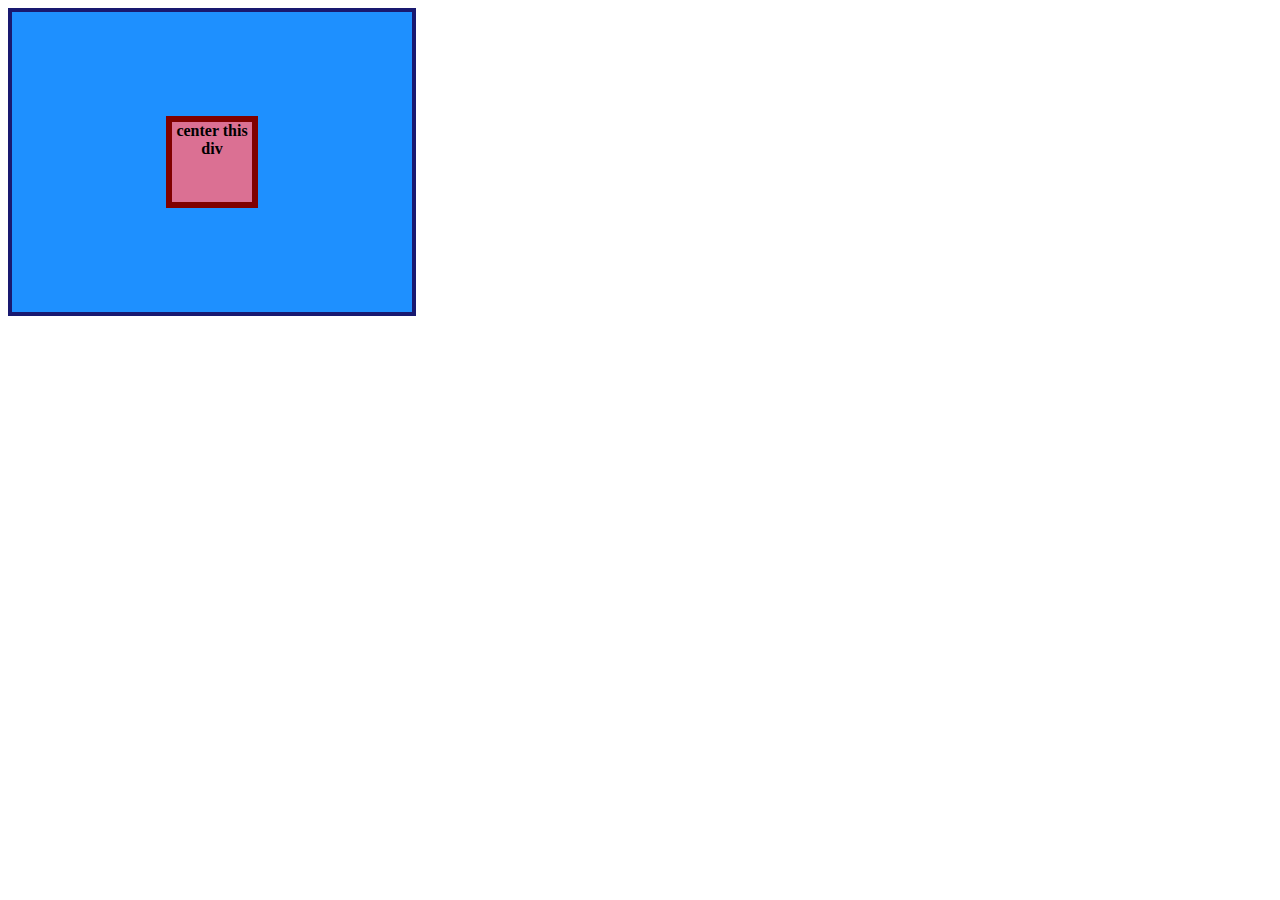
<file: flex/01-flex-center/index.html>
<!DOCTYPE html>
<html lang="en">
  <head>
    <meta charset="UTF-8">
    <meta http-equiv="X-UA-Compatible" content="IE=edge">
    <meta name="viewport" content="width=device-width, initial-scale=1.0">
    <title>CENTER THIS DIV</title>
    <link rel="stylesheet" href="style.css">
  </head>
  <body>
    <div class="container">
      <div class="box">center this div</div>
    </div>
  </body>
</html>
</file>
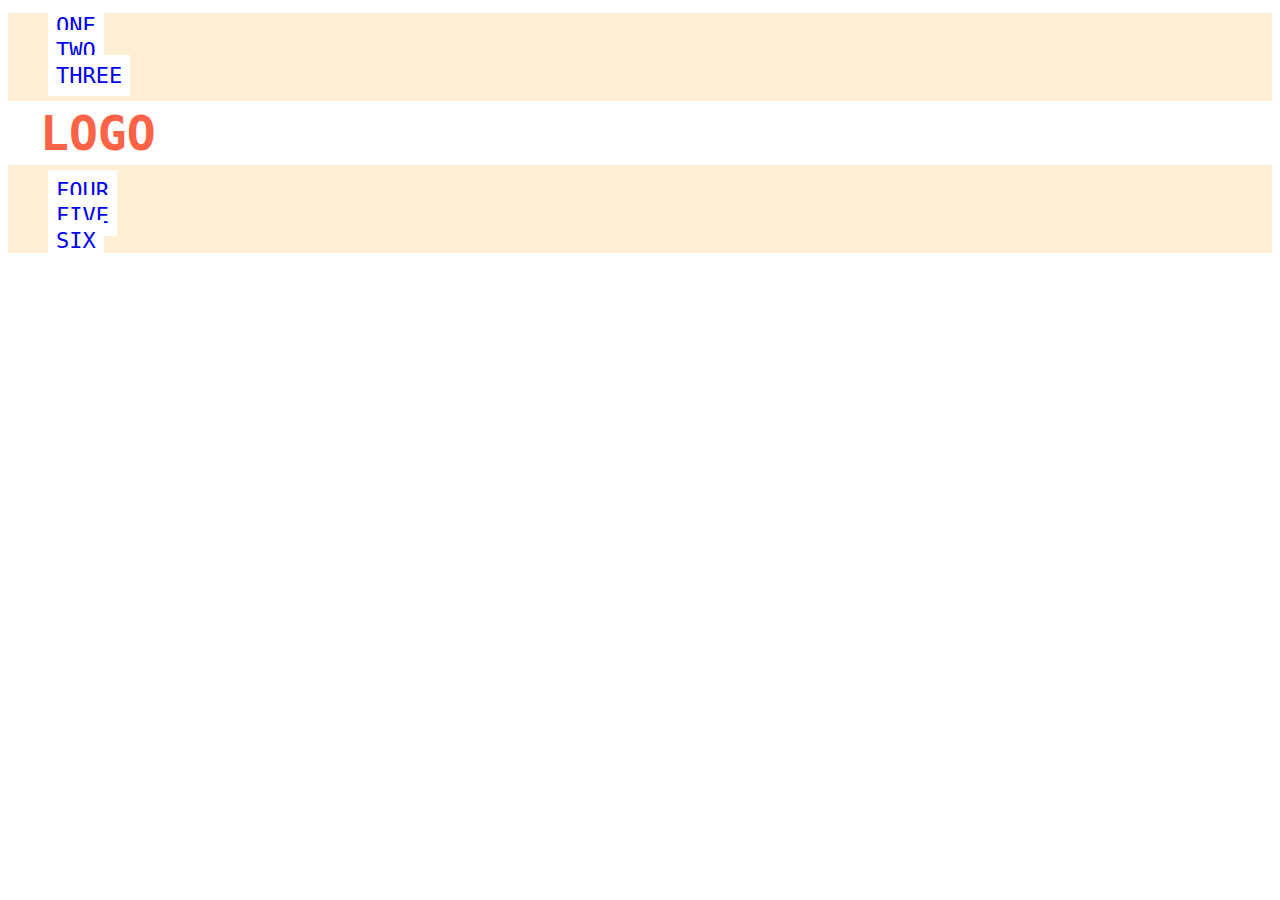
<file: flex/02-flex-header/index.html>
<!DOCTYPE html>
<html lang="en">
  <head>
    <meta charset="UTF-8">
    <meta http-equiv="X-UA-Compatible" content="IE=edge">
    <meta name="viewport" content="width=device-width, initial-scale=1.0">
    <title>Flex Header</title>
    <link rel="stylesheet" href="style.css">
  </head>
  <body>
    <div class="header">
      <div class="left-links">
        <ul>
          <li><a href="#">ONE</a></li>
          <li><a href="#">TWO</a></li>
          <li><a href="#">THREE</a></li>
        </ul>
      </div>
      <div class="logo">LOGO</div>
      <div class="right-links">
        <ul>
          <li><a href="#">FOUR</a></li>
          <li><a href="#">FIVE</a></li>
          <li><a href="#">SIX</a></li>
        </ul>
      </div>
    </div>
  </body>
</html>
</file>
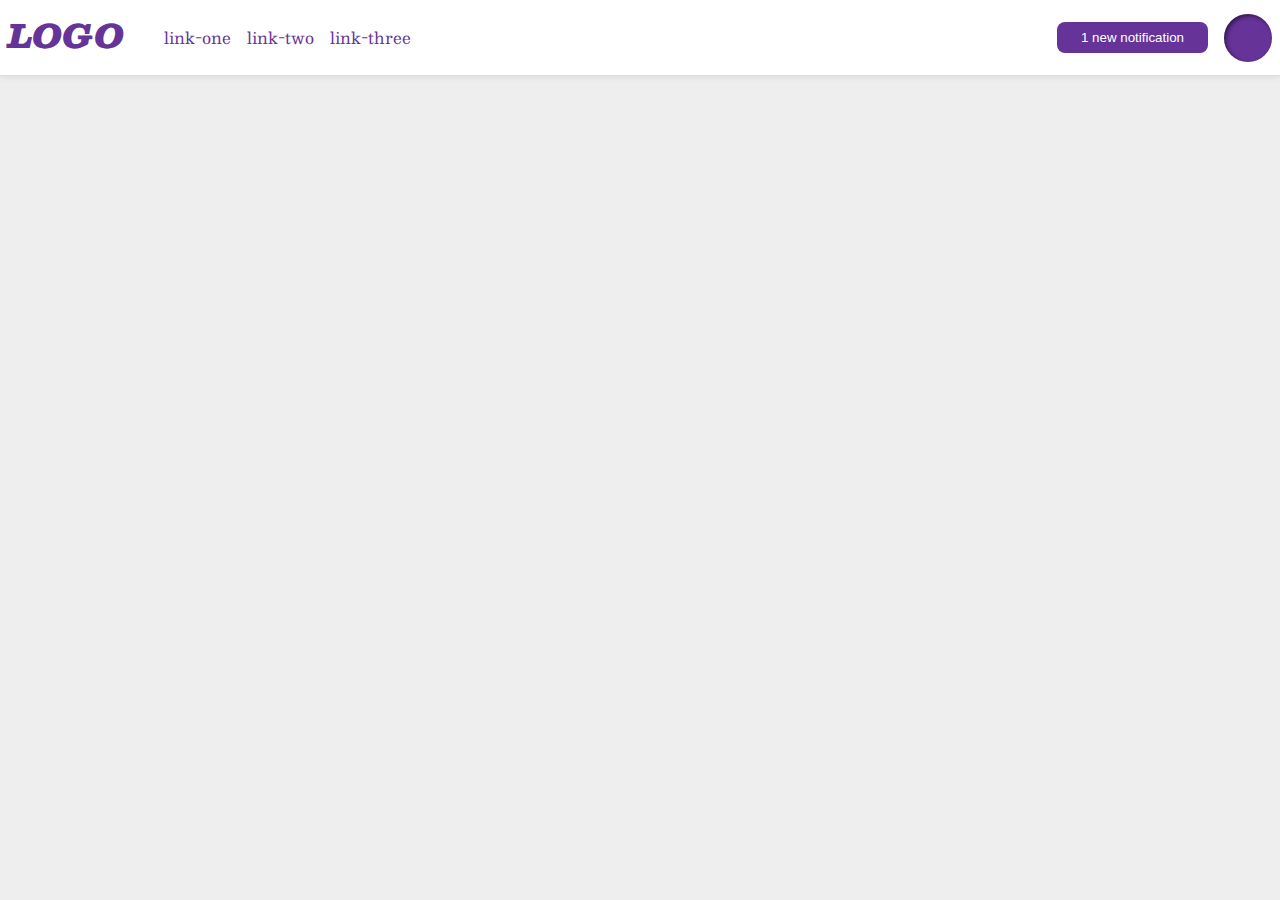
<file: flex/03-flex-header-2/index.html>
<!DOCTYPE html>
<html lang="en">
  <head>
    <meta charset="UTF-8">
    <meta http-equiv="X-UA-Compatible" content="IE=edge">
    <meta name="viewport" content="width=device-width, initial-scale=1.0">
    <title>Flex Header 2</title>
    <link rel="stylesheet" href="style.css">
  </head>
  <body>
    <div class="header">
      <div class="left-items">
        <div class="logo">
        LOGO
        </div>
        <ul class="links">
          <li><a href="google.com">link-one</a></li>
          <li><a href="google.com">link-two</a></li>
          <li><a href="google.com">link-three</a></li>
        </ul>
      </div>
      <div class="right-items">
        <button class="notifications">
          1 new notification
        </button>
        <div class="profile-image"></div>
      </div>
    </div>
  </body>
</html>
</file>
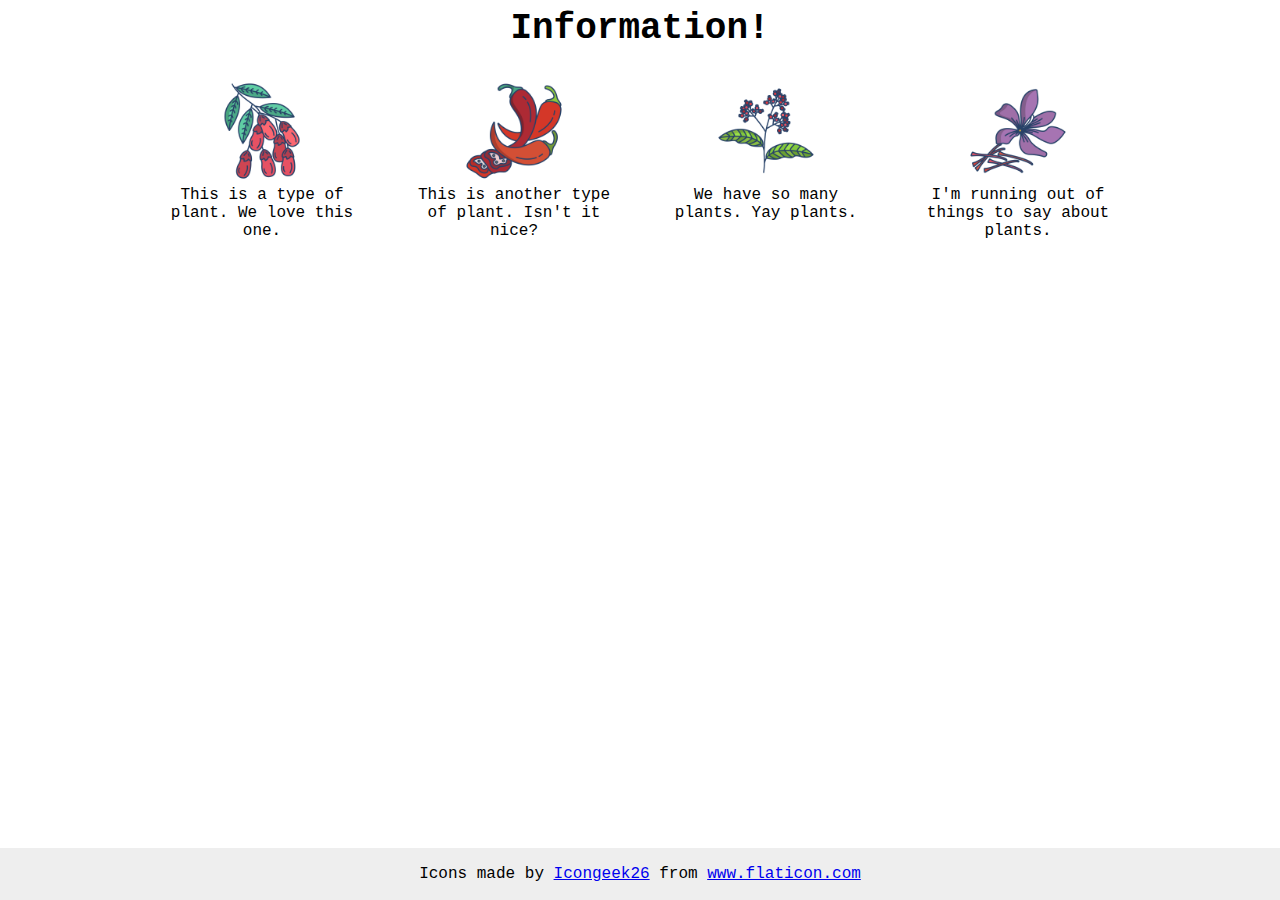
<file: flex/04-flex-information/index.html>
<!DOCTYPE html>
<html lang="en">
  <head>
    <meta charset="UTF-8">
    <meta http-equiv="X-UA-Compatible" content="IE=edge">
    <meta name="viewport" content="width=device-width, initial-scale=1.0">
    <title>Information</title>
    <link rel="stylesheet" href="style.css">
  </head>
  <body>
    <div class="title">Information!</div>
    <div class="plants">
      
      <div class="info">
        <img src="./images/barberry.png" alt="barberry">
        <div class="text">This is a type of plant. We love this one.</div>
      </div>
        
      <div class="info">
        <img src="./images/chilli.png" alt="chili">
        <div class="text">This is another type of plant. Isn't it nice?</div>
      </div>
        
      <div class="info">
        <img src="./images/pepper.png" alt="pepper">
        <div class="text">We have so many plants. Yay plants.</div>
      </div>
        
      <div class="info">
        <img src="./images/saffron.png" alt="saffron">
        <div class="text">I'm running out of things to say about plants.</div>
      </div>
        
    </div>
    <!-- disregard this section, it's here to give attribution to the creator of these icons -->
    <div class="footer">
      <div>Icons made by <a href="https://www.flaticon.com/authors/icongeek26" title="Icongeek26">Icongeek26</a> from <a href="https://www.flaticon.com/" title="Flaticon">www.flaticon.com</a></div>
    </div>
  </body>
</html>
</file>
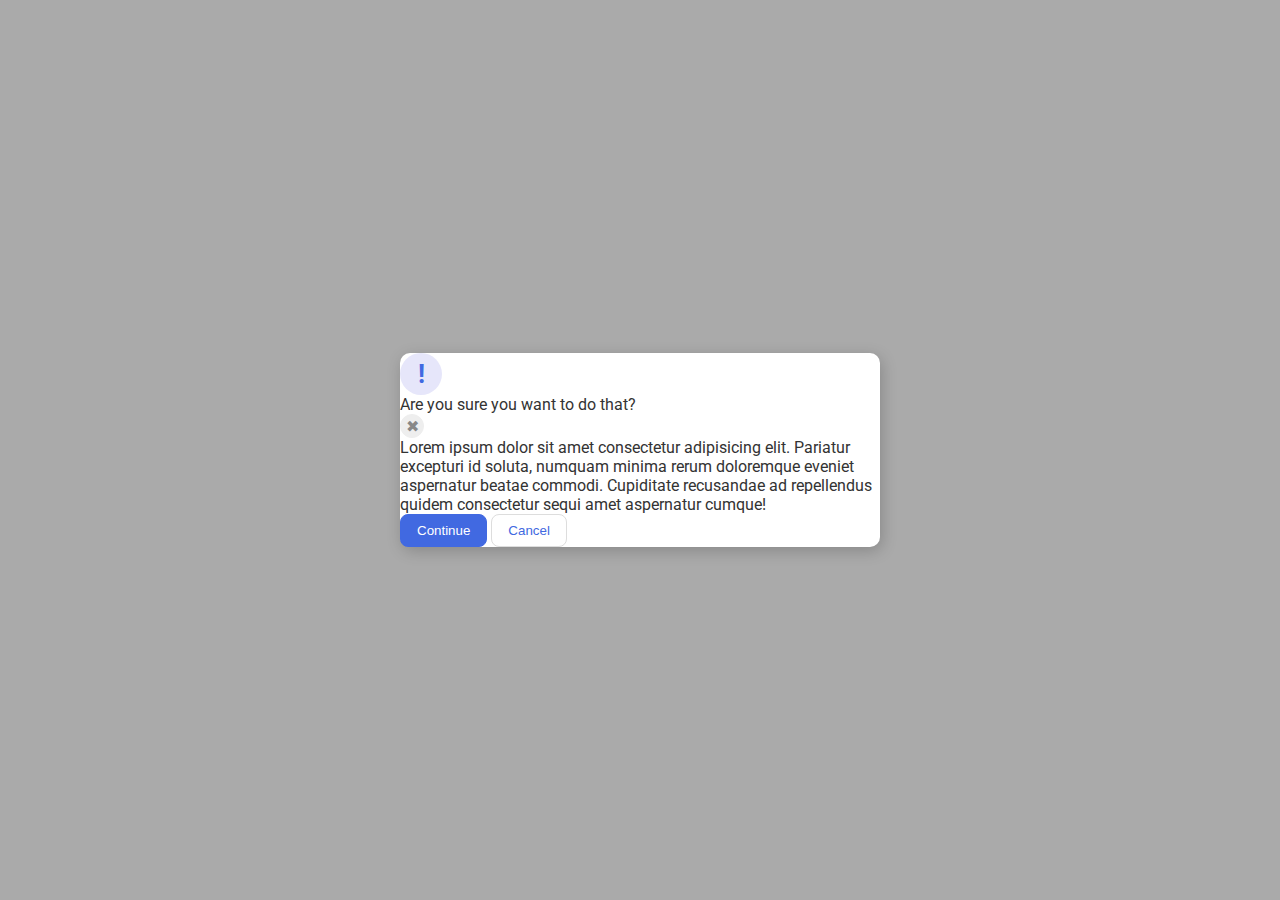
<file: flex/05-flex-modal/index.html>
<!DOCTYPE html>
<html lang="en">
  <head>
    <meta charset="UTF-8">
    <meta http-equiv="X-UA-Compatible" content="IE=edge">
    <meta name="viewport" content="width=device-width, initial-scale=1.0">
    <link rel="stylesheet" href="style.css">
    <title>Modal</title>
  </head>
  <body>
    <div class="modal">
      <div class="icon">!</div>
      <div class="header">Are you sure you want to do that?</div>
      <button class="close-button">✖</button>
      <div class="text">Lorem ipsum dolor sit amet consectetur adipisicing elit. Pariatur excepturi id soluta, numquam minima rerum doloremque eveniet aspernatur beatae commodi. Cupiditate recusandae ad repellendus quidem consectetur sequi amet aspernatur cumque!</div>
      <button class="continue">Continue</button>
      <button class="cancel">Cancel</button>
    </div>
  </body>
</html>
</file>
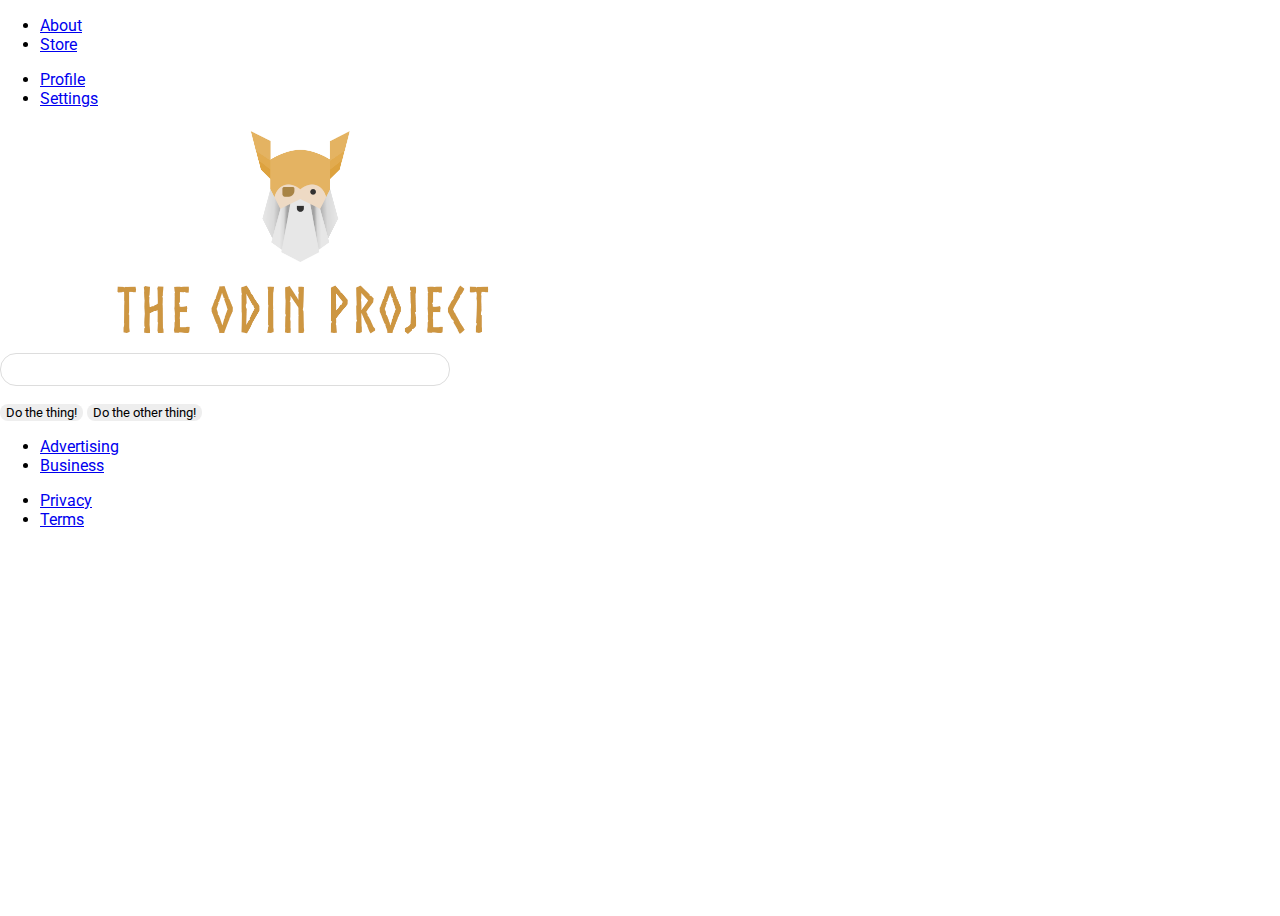
<file: flex/06-flex-layout/index.html>
<!DOCTYPE html>
<html lang="en">
  <head>
    <meta charset="UTF-8">
    <meta http-equiv="X-UA-Compatible" content="IE=edge">
    <meta name="viewport" content="width=device-width, initial-scale=1.0">
    <title>LAYOUT</title>
    <link rel="stylesheet" href="./style.css">
  </head>
  <body>
    <div class="header">
      <ul class="left-links">
        <li><a href="#">About</a></li>
        <li><a href="#">Store</a></li>
      </ul>
      <ul class="right-links">
        <li><a href="#">Profile</a></li>
        <li><a href="#">Settings</a></li>
      </ul>
    </div>
    <div class="content">
      <img src="./logo.png" alt="Project logo. Represents odin with the project name.">
      <div class="input">
        <input type="text">
      </div>
      <div class="buttons">
        <button>Do the thing!</button>
        <button>Do the other thing!</button>
      </div>
    </div>
    <div class="footer">
      <ul class="left-links">
        <li><a href="#">Advertising</a></li>
        <li><a href="#">Business</a></li>
      </ul>
      <ul class="right-links">
        <li><a href="#">Privacy</a></li>
        <li><a href="#">Terms</a></li>
      </ul>
    </div>
  </body>
</html>
</file>
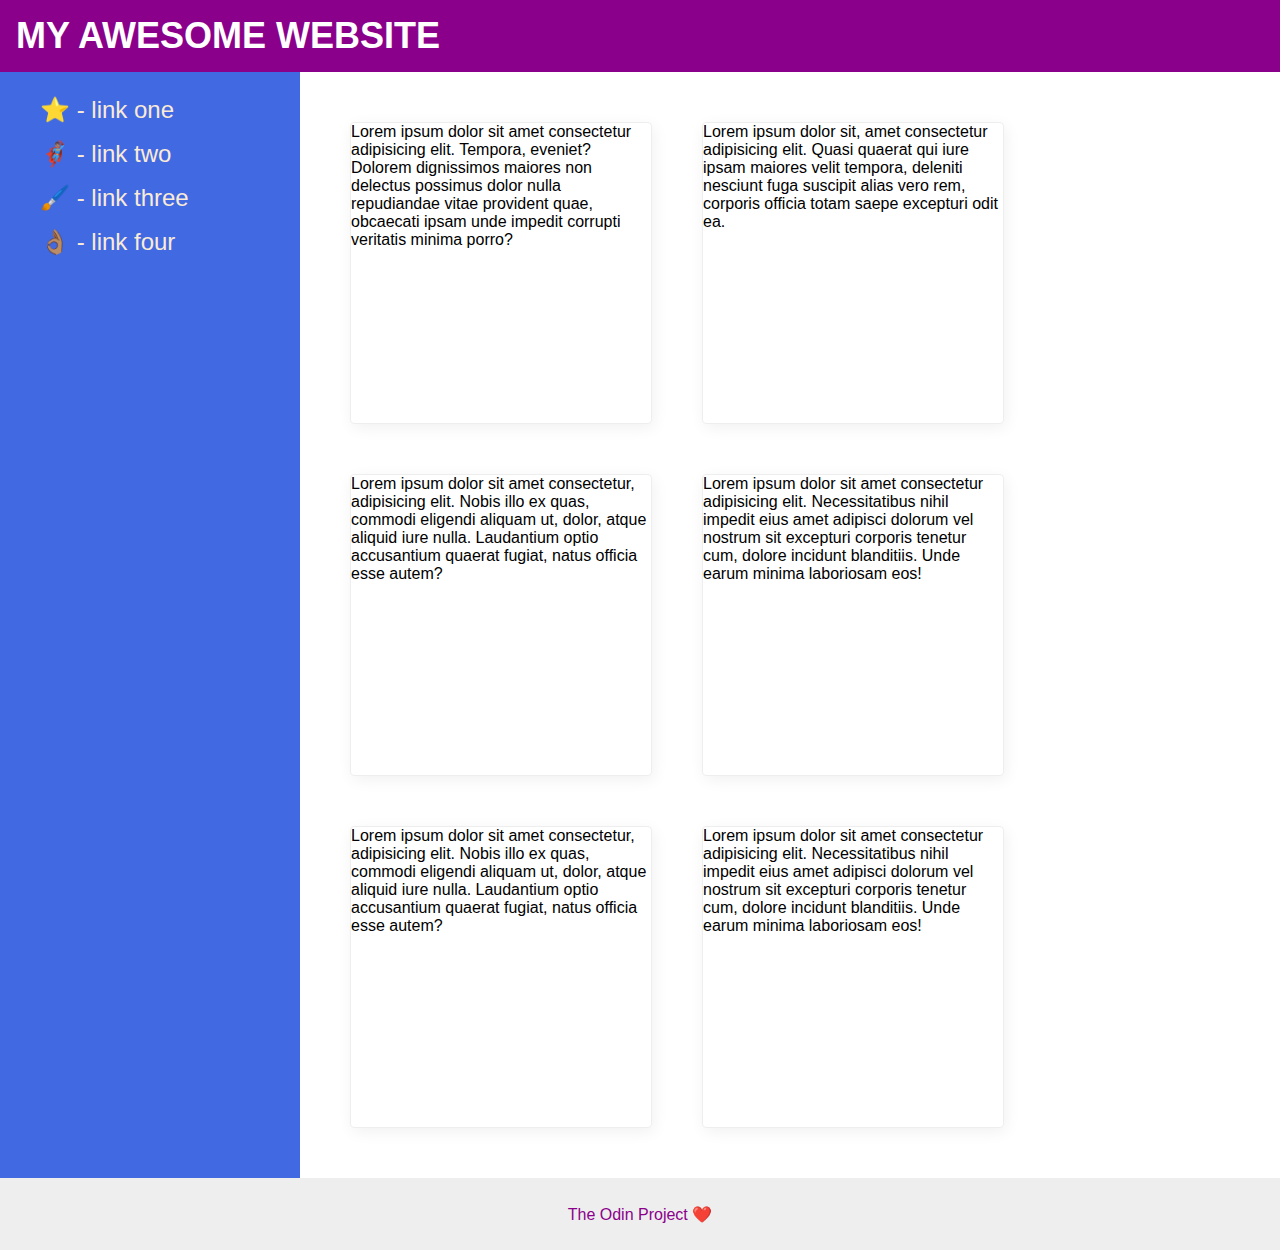
<file: flex/07-flex-layout-2/index.html>
<!DOCTYPE html>
<html lang="en">
  <head>
    <meta charset="UTF-8">
    <meta http-equiv="X-UA-Compatible" content="IE=edge">
    <meta name="viewport" content="width=device-width, initial-scale=1.0">
    <title>The Holy Grail</title>
    <link rel="stylesheet" href="style.css">
  </head>
  <body>
    <div class="header">
      MY AWESOME WEBSITE
    </div>
    
    <div class="main">
      <div class="sidebar">
        <ul>
          <li><a href="#">⭐ - link one</a></li>
          <li><a href="#">🦸🏽‍♂️ - link two</a></li>
          <li><a href="#">🖌️ - link three</a></li>
          <li><a href="#">👌🏽 - link four</a></li>
        </ul>
      </div>
      
      <div class="ipsums">
        <div class="card">Lorem ipsum dolor sit amet consectetur adipisicing elit. Tempora, eveniet? Dolorem dignissimos maiores non delectus possimus dolor nulla repudiandae vitae provident quae, obcaecati ipsam unde impedit corrupti veritatis minima porro?</div>
        <div class="card">Lorem ipsum dolor sit, amet consectetur adipisicing elit. Quasi quaerat qui iure ipsam maiores velit tempora, deleniti nesciunt fuga suscipit alias vero rem, corporis officia totam saepe excepturi odit ea.</div>
        <div class="card">Lorem ipsum dolor sit amet consectetur, adipisicing elit. Nobis illo ex quas, commodi eligendi aliquam ut, dolor, atque aliquid iure nulla. Laudantium optio accusantium quaerat fugiat, natus officia esse autem?</div>
        <div class="card">Lorem ipsum dolor sit amet consectetur adipisicing elit. Necessitatibus nihil impedit eius amet adipisci dolorum vel nostrum sit excepturi corporis tenetur cum, dolore incidunt blanditiis. Unde earum minima laboriosam eos!</div>
        <div class="card">Lorem ipsum dolor sit amet consectetur, adipisicing elit. Nobis illo ex quas, commodi eligendi aliquam ut, dolor, atque aliquid iure nulla. Laudantium optio accusantium quaerat fugiat, natus officia esse autem?</div>
        <div class="card">Lorem ipsum dolor sit amet consectetur adipisicing elit. Necessitatibus nihil impedit eius amet adipisci dolorum vel nostrum sit excepturi corporis tenetur cum, dolore incidunt blanditiis. Unde earum minima laboriosam eos!</div>
      </div>
    </div>

    
    
    <div class="footer">
      The Odin Project ❤️
    </div>
  </body>
</html>
</file>
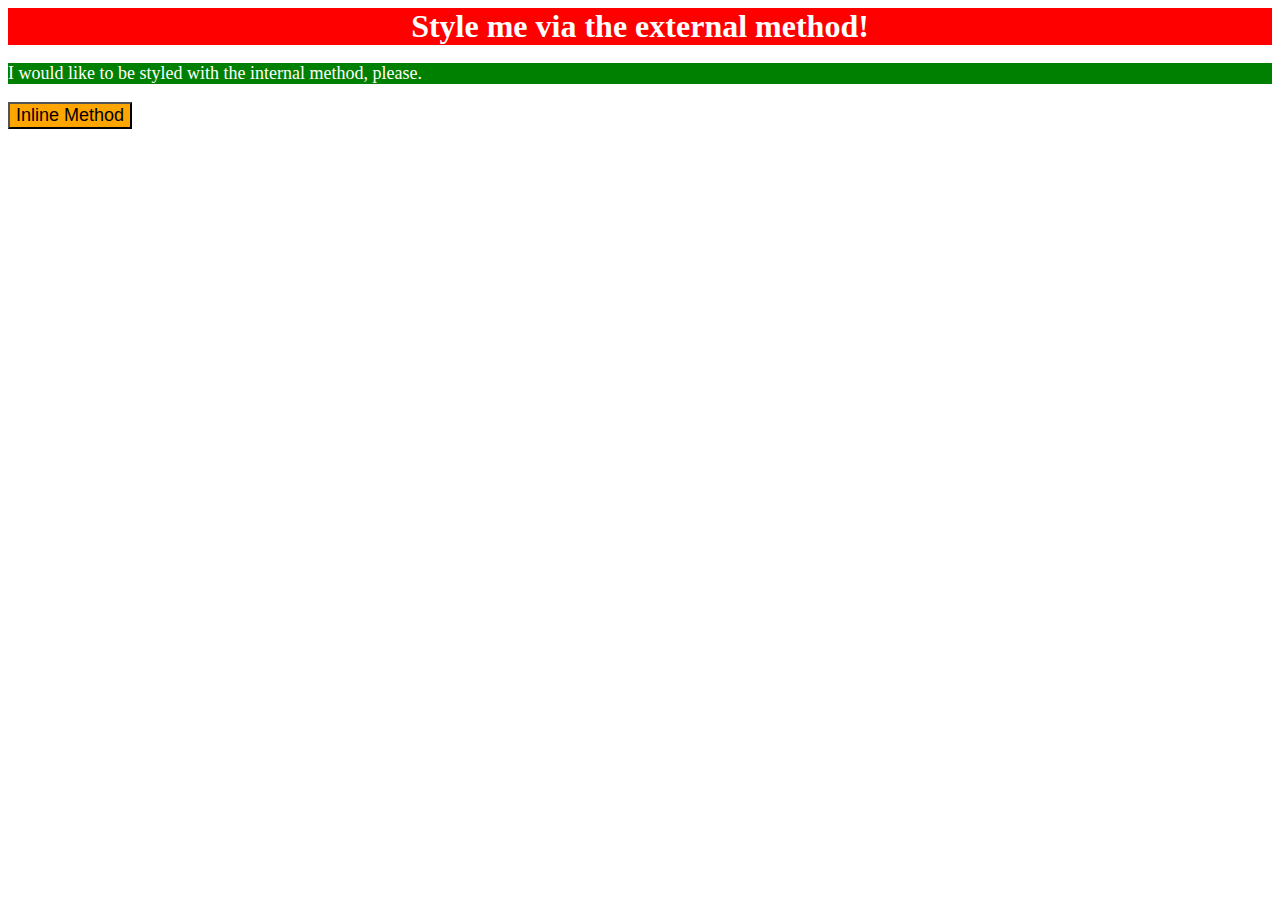
<file: foundations/1/index.html>
<!DOCTYPE html>
<html lang="en">
  <head>
    <style>
      p {
        background-color: green;
        color: white;
        font-size: 18px;
      }
    </style>
    <meta charset="UTF-8">
    <meta http-equiv="X-UA-Compatible" content="IE=edge">
    <meta name="viewport" content="width=device-width, initial-scale=1.0">
    <title>Methods for Adding CSS</title>
    <link rel="stylesheet" href="style.css">
  </head>
  <body>
    <div>Style me via the external method!</div>
    <p>I would like to be styled with the internal method, please.</p>
    <button style="background-color: orange; font-size: 18px;">Inline Method</button>
  </body>
</html>
</file>
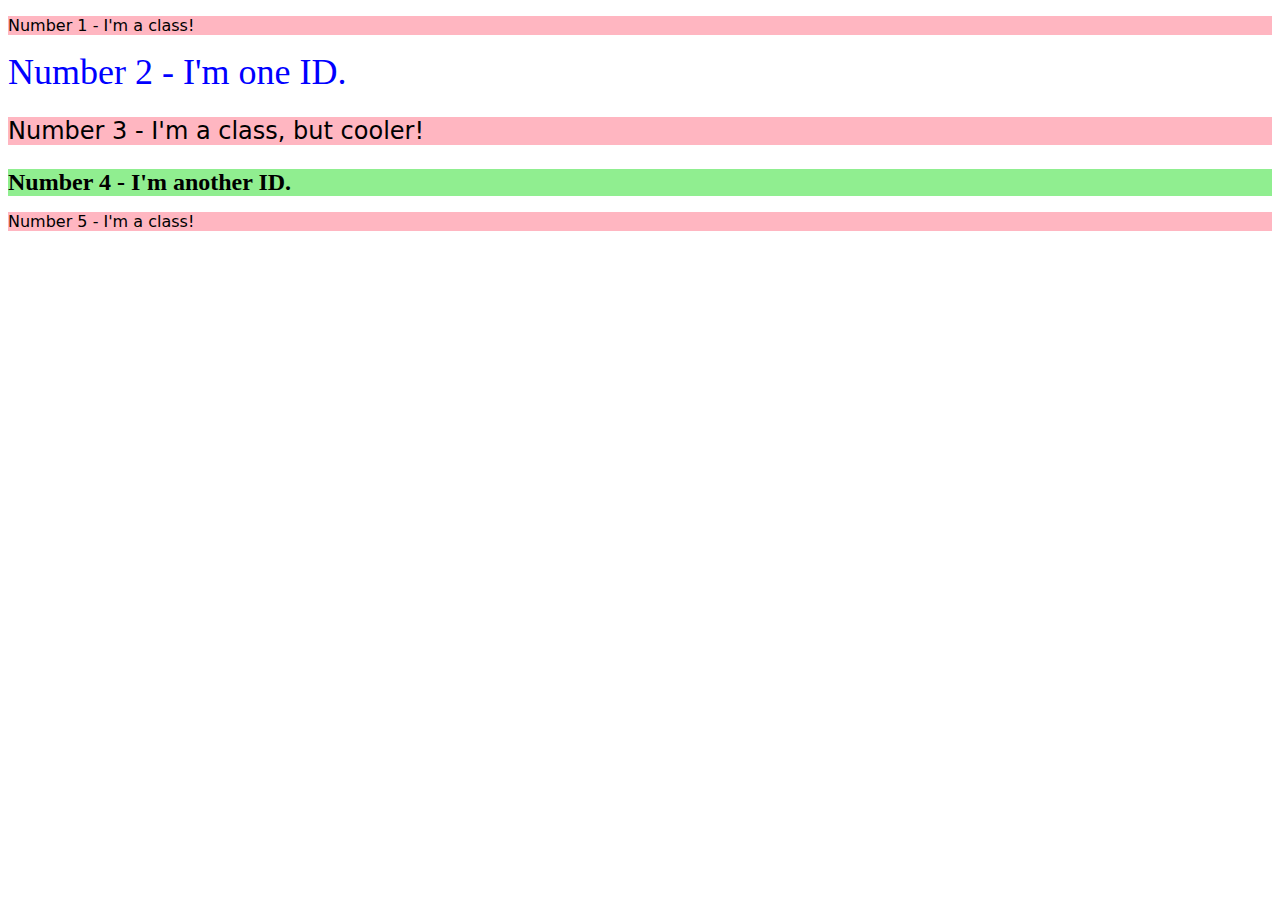
<file: foundations/2/index.html>
<!DOCTYPE html>
<html lang="en">
  <head>
    <meta charset="UTF-8">
    <meta http-equiv="X-UA-Compatible" content="IE=edge">
    <meta name="viewport" content="width=device-width, initial-scale=1.0">
    <title>Class and ID Selectors</title>
    <link rel="stylesheet" href="style.css">
  </head>
  <body>
    <p class="odd">Number 1 - I'm a class!</p>
    <div id="second">Number 2 - I'm one ID.</div>
    <p class="odd" id="third">Number 3 - I'm a class, but cooler!</p>
    <div id="fourth">Number 4 - I'm another ID.</div>
    <p class="odd">Number 5 - I'm a class!</p>
  </body>
</html>
</file>
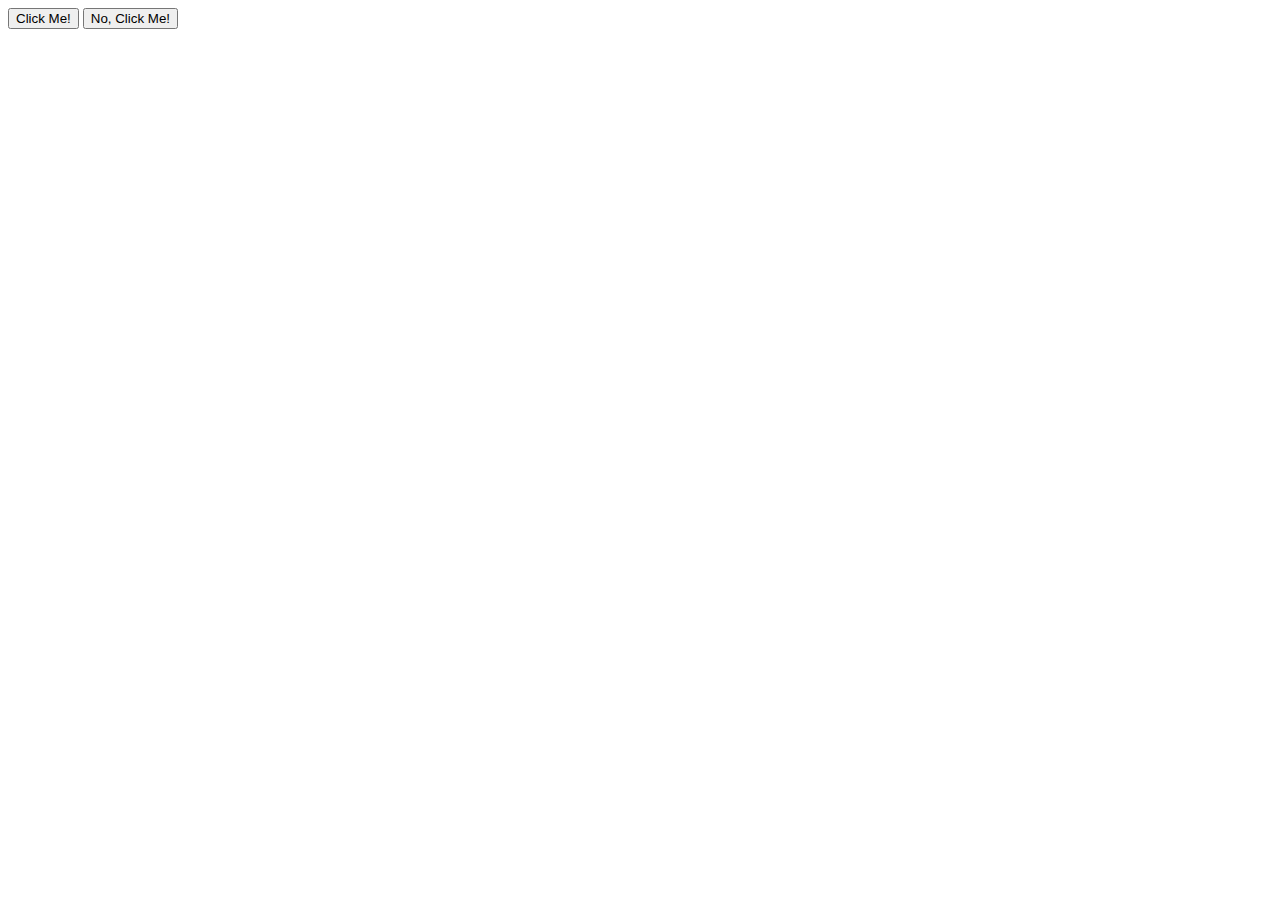
<file: foundations/3/index.html>
<!DOCTYPE html>
<html lang="en">
  <head>
    <meta charset="UTF-8">
    <meta http-equiv="X-UA-Compatible" content="IE=edge">
    <meta name="viewport" content="width=device-width, initial-scale=1.0">
    <title>Grouping Selectors</title>
    <link rel="stylesheet" href="style.css">
  </head>
  <body>
    <button>Click Me!</button>
    <button>No, Click Me!</button>
  </body>
</html>
</file>
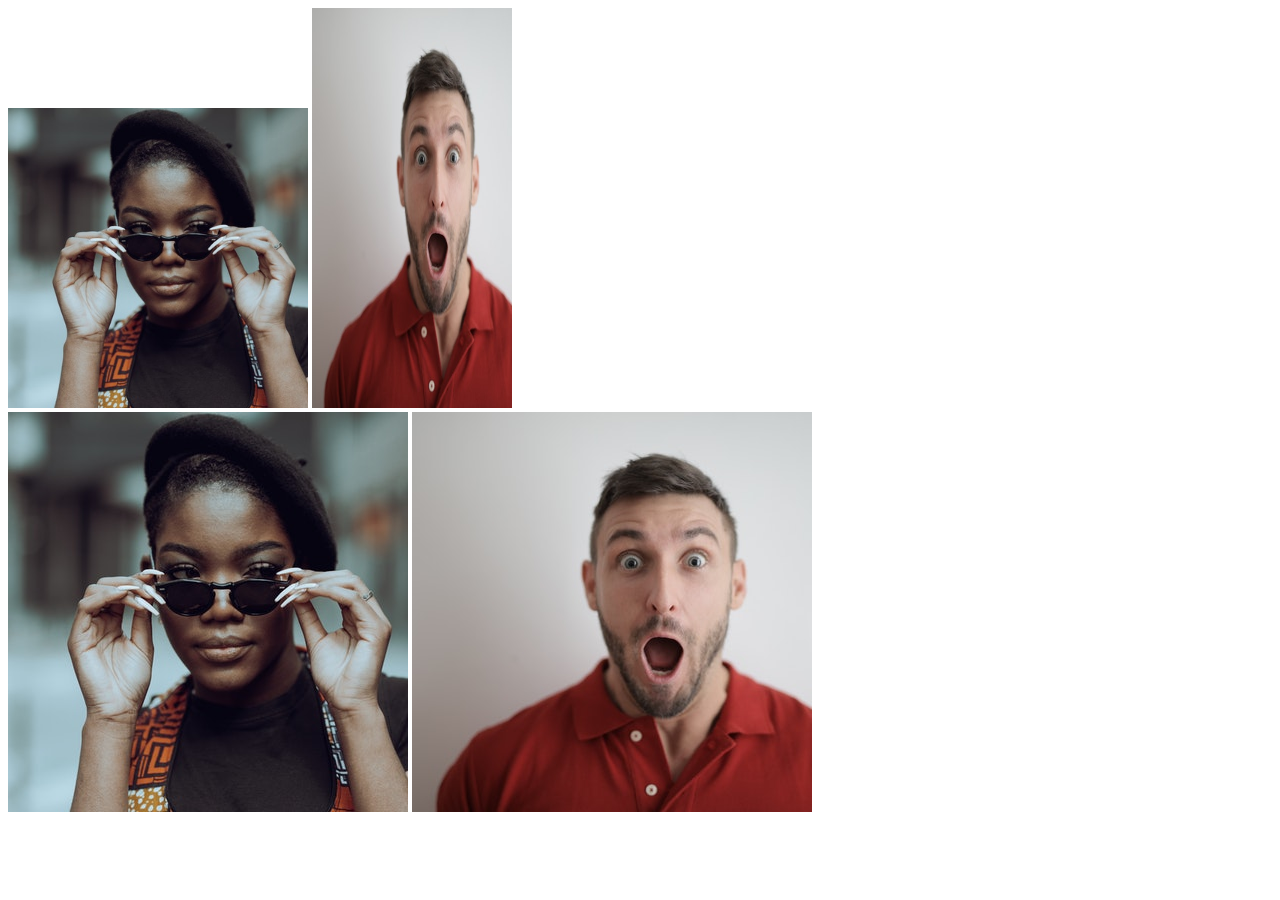
<file: foundations/4/index.html>
<!DOCTYPE html>
<html lang="en">
  <head>
    <meta charset="UTF-8">
    <meta http-equiv="X-UA-Compatible" content="IE=edge">
    <meta name="viewport" content="width=device-width, initial-scale=1.0">
    <title>Chaining Selectors</title>
    <link rel="stylesheet" href="style.css">
  </head>
  <body>
    <!-- Check image source path. Review Foundations lesson - Links and Images -->
    <!-- Use the classes BELOW this line -->
    <div>
      <img class="avatar proportioned" src="images/pexels-katho-mutodo-8434791.jpg" alt="Woman with glasses">
      <img class="avatar distorted" src="images/pexels-andrea-piacquadio-3777931.jpg" alt="Man with surprised expression">
    </div>
    <!-- Use the classes ABOVE this line -->
    <div>
      <img class="original proportioned" src="images/pexels-katho-mutodo-8434791.jpg" alt="Woman with glasses">
      <img class="original distorted" src="images/pexels-andrea-piacquadio-3777931.jpg" alt="Man with surprised expression">
    </div>
  </body>
</html>
</file>
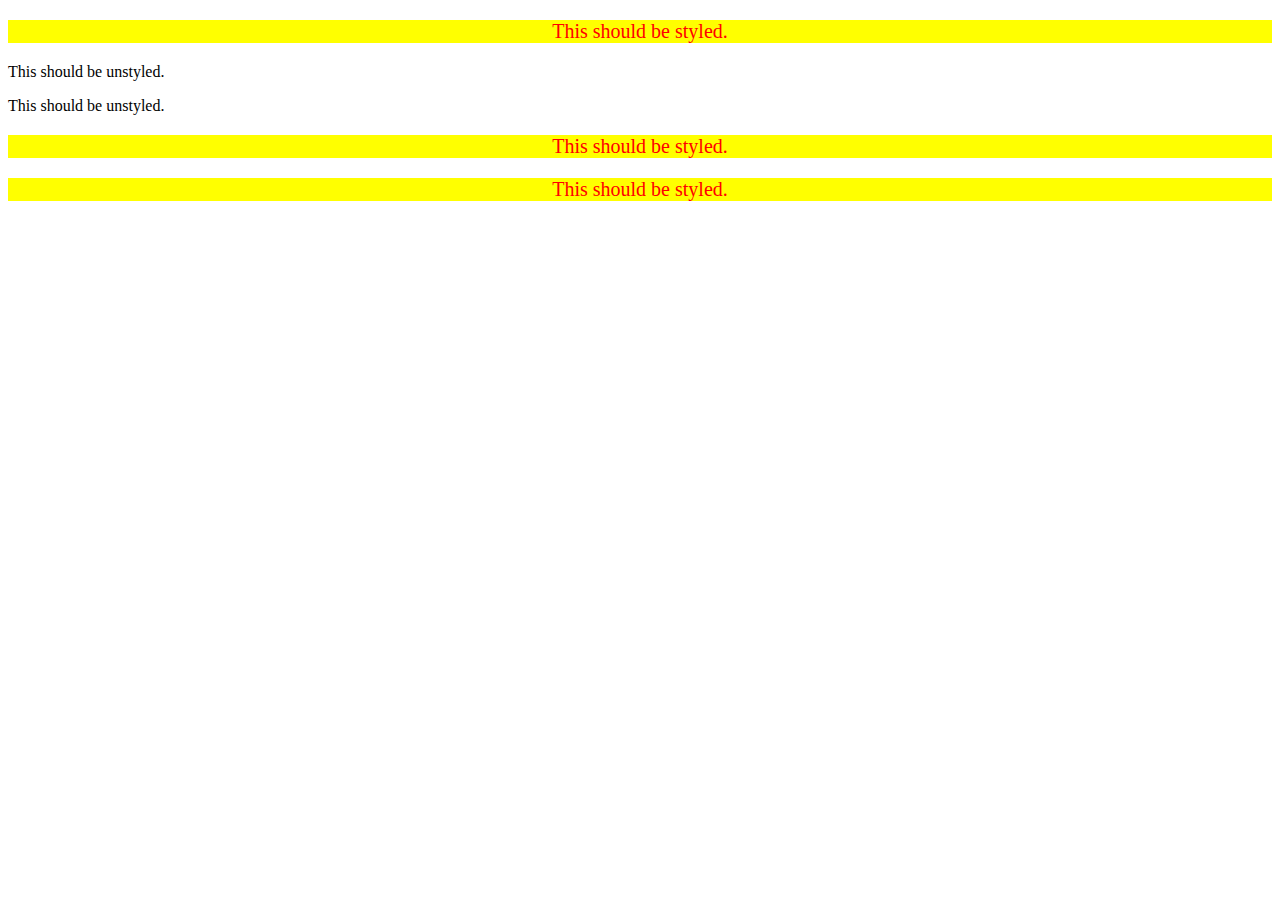
<file: foundations/5/index.html>
<!DOCTYPE html>
<html lang="en">
  <head>
    <meta charset="UTF-8">
    <meta http-equiv="X-UA-Compatible" content="IE=edge">
    <meta name="viewport" content="width=device-width, initial-scale=1.0">
    <title>Descendant Combinator</title>
    <link rel="stylesheet" href="style.css">
  </head>
  <body>
    <div class="container">
      <p class="text">This should be styled.</p>
    </div>
    <p class="text">This should be unstyled.</p>
    <p class="text">This should be unstyled.</p>
    <div class="container">
      <p class="text">This should be styled.</p>
      <p class="text">This should be styled.</p>
    </div>
  </body>
</html>
</file>
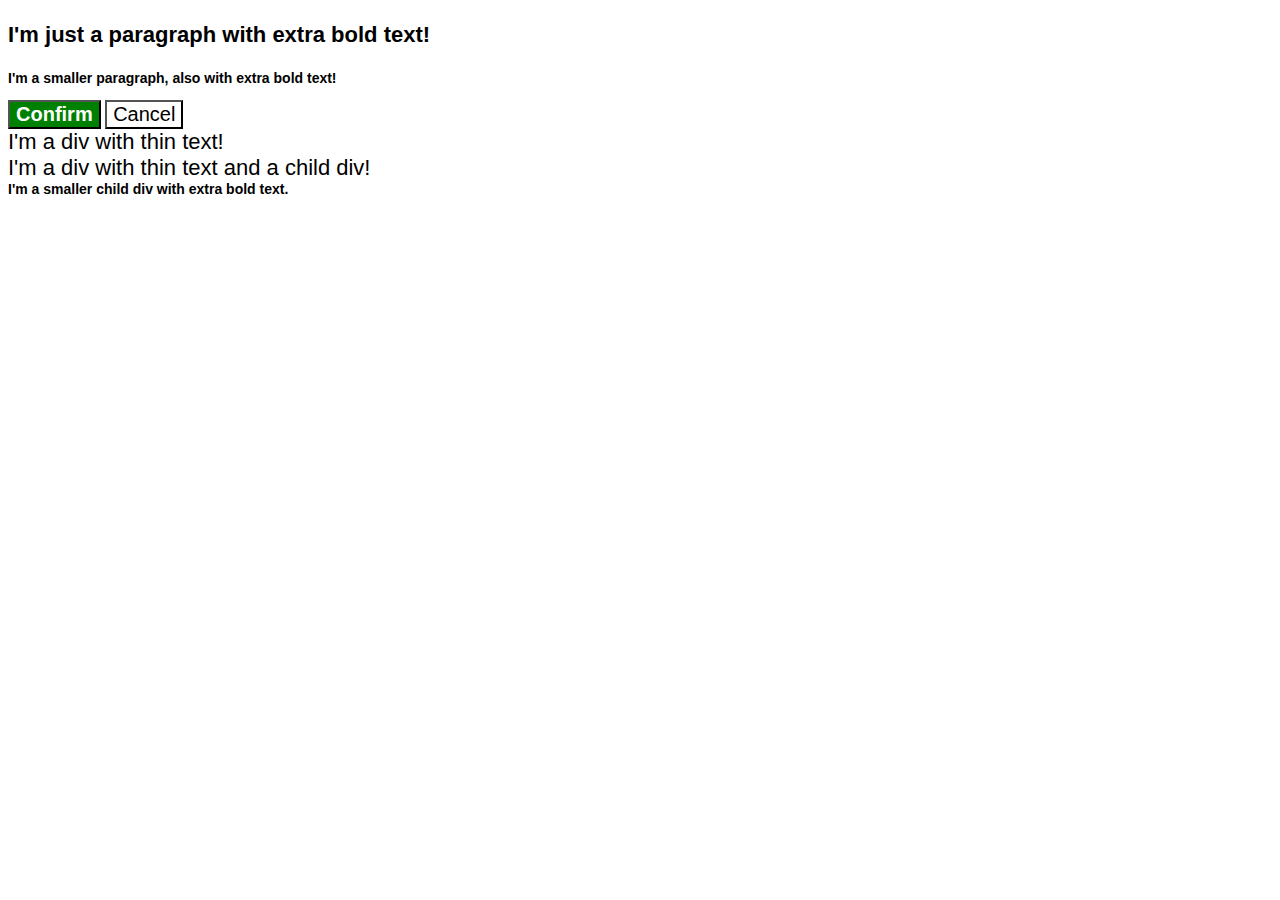
<file: foundations/6/index.html>
<!DOCTYPE html>
<html lang="en">
  <head>
    <meta charset="UTF-8">
    <meta http-equiv="X-UA-Compatible" content="IE=edge">
    <meta name="viewport" content="width=device-width, initial-scale=1.0">
    <title>Fix the Cascade</title>
    <link rel="stylesheet" href="style.css">
  </head>
  <body>
    <p class="para">I'm just a paragraph with extra bold text!</p>
    <p class="para small-para">I'm a smaller paragraph, also with extra bold text!</p>

    <button id="confirm-button" class="button confirm">Confirm</button>
    <button id="cancel-button" class="button cancel">Cancel</button>

    <div class="text">I'm a div with thin text!</div>
    <div class="text">I'm a div with thin text and a child div!
      <div class="text child">I'm a smaller child div with extra bold text.</div>
    </div>
  </body>
</html>
</file>
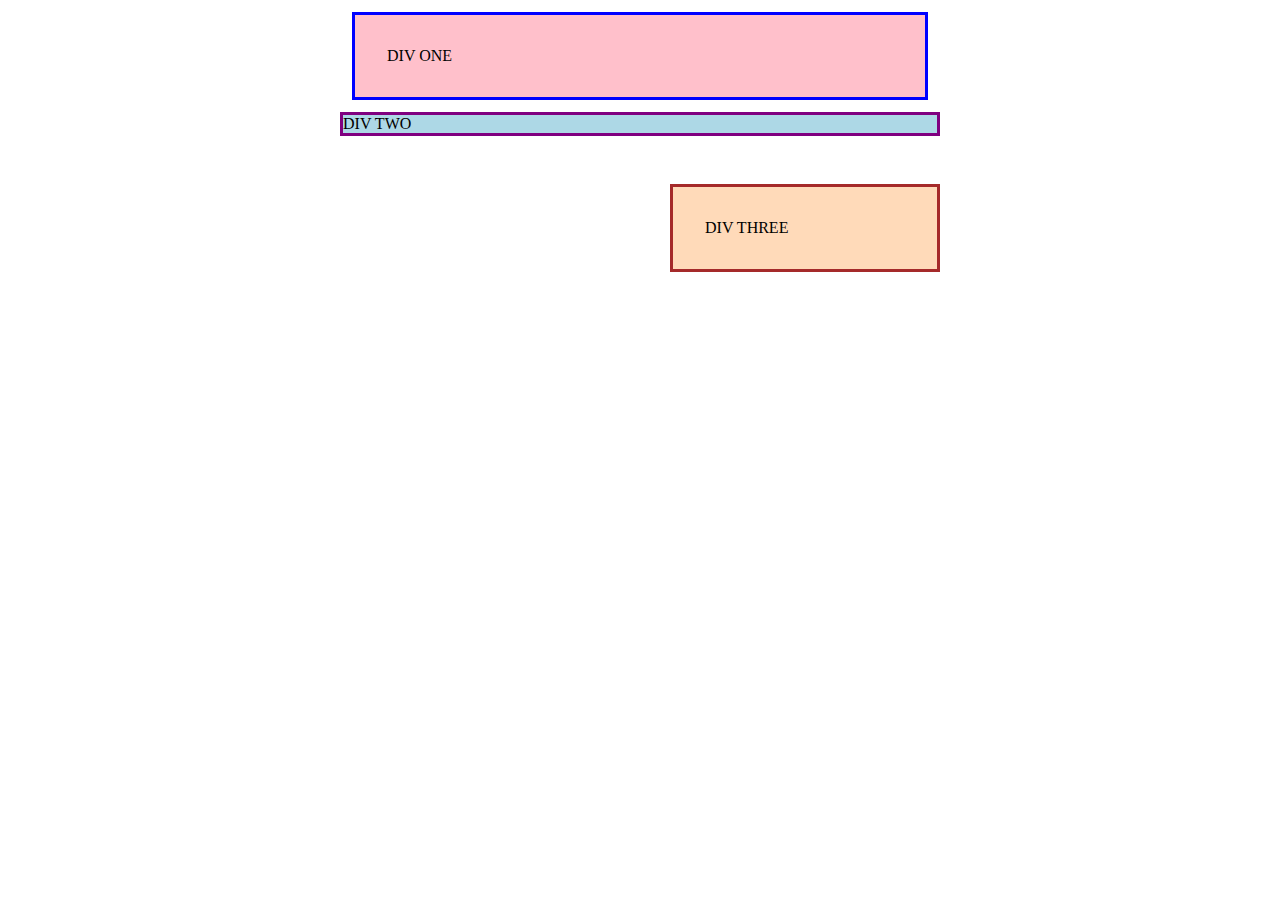
<file: margin-and-padding/01-margin-and-padding-1/index.html>
<!DOCTYPE html>
<html lang="en">
  <head>
    <meta charset="UTF-8">
    <meta http-equiv="X-UA-Compatible" content="IE=edge">
    <meta name="viewport" content="width=device-width, initial-scale=1.0">
    <title>Margin and Padding exercise</title>
    <link rel="stylesheet" href="style.css">
  </head>
  <body>
    <div class="one">
      DIV ONE
    </div>
    <div class="two">
      DIV TWO
    </div>
    <div class="three">
      DIV THREE
    </div>
  </body>
</html>
</file>
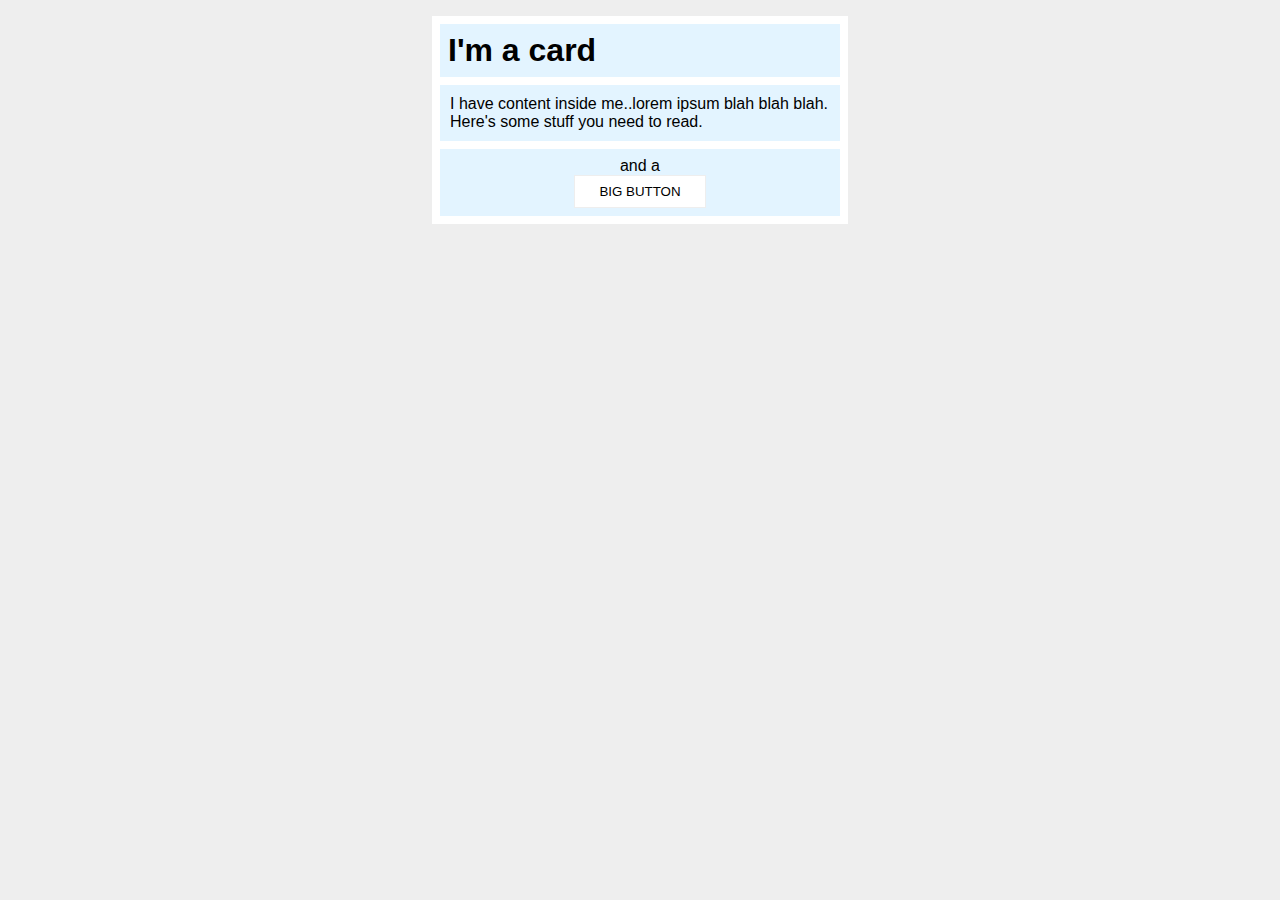
<file: margin-and-padding/02-margin-and-padding-2/index.html>
<!DOCTYPE html>
<html lang="en">
  <head>
    <meta charset="UTF-8">
    <meta http-equiv="X-UA-Compatible" content="IE=edge">
    <meta name="viewport" content="width=device-width, initial-scale=1.0">
    <title>Margin and Padding exercise 2</title>
    <link rel="stylesheet" href="style.css">
  </head>
  <body>
    <div class="card">
      <h1 class="title">I'm a card</h1>
      <div class="content">I have content inside me..lorem ipsum blah blah blah. Here's some stuff you need to read.</div>
      <div class="button-container">and a <button>BIG BUTTON</button></div>
    </div>
  </body>
</html>
</file>
<file: flex/01-flex-center/style.css>
.container {
  display: flex;
  justify-content: center;
  align-items: center;
  background: dodgerblue;
  border: 4px solid midnightblue;
  width: 400px;
  height: 300px;
}

.box {
  background: palevioletred;
  font-weight: bold;
  text-align: center;
  border: 6px solid maroon;
  width: 80px;
  height: 80px;
}
</file>
<file: flex/02-flex-header/style.css>
.header  {
  font-family: monospace;
  background: papayawhip;
}

.logo {
  font-size: 48px;
  font-weight: 900;
  color: tomato;
  background: white;
  padding: 4px 32px;
}

ul {
  /* this removes the dots on the list items*/
  list-style-type: none;
}

a {
  font-size: 22px;
  background: white;
  padding: 8px;
  /* this removes the line under the links */
  text-decoration: none;
}
</file>
<file: flex/03-flex-header-2/style.css>
/* this is some magical font-importing.  
you'll learn about it later. */
@import url('https://fonts.googleapis.com/css2?family=Besley:ital,wght@0,400;1,900&display=swap');

body {
  margin: 0;
  background: #eee;
  font-family: Besley, serif;
}

.header {
  display: flex;
  justify-content: space-between;
  padding: 8px;
  background: white;
  border-bottom: 1px solid #ddd;
  box-shadow: 0 0 8px rgba(0,0,0,.1);
}

.profile-image {
  background: rebeccapurple;
  box-shadow: inset 2px 2px 4px rgba(0,0,0,.5);
  border-radius: 50%;
  width: 48px;
  height: 48px;
}

.logo {
  color: rebeccapurple;
  font-size: 32px;
  font-weight: 900;
  font-style: italic;
}

.left-items {
  display: flex;
}

.right-items {
  display: flex;
  align-items: center;
  gap: 16px;
}

.links {
  display: flex;
  gap: 16px;
}

button {
  border: none;
  border-radius: 8px;
  background: rebeccapurple;
  color: white;
  padding: 8px 24px;
}

a {
  /* this removes the line under our links */
  text-decoration: none;
  color: rebeccapurple;
}

ul {
  list-style-type: none;
}
</file>
<file: flex/04-flex-information/style.css>
body {
  text-align: center;
  font-family: 'Courier New', Courier, monospace;
}

img {
  width: 100px;
  height: 100px;
}

.title {
  font-size: 36px;
  font-weight: 900;
  margin-bottom: 32px;
}

.plants {
  display: flex;
  justify-content: center;
  gap: 52px;
}

.info {
  max-width: 200px;
}

/* do not edit this footer */
.footer {
  position: fixed;
  bottom: 0;
  left: 0;
  right: 0;
  height: 52px;
  display: flex;
  align-items: center;
  justify-content: center;
  background: #eee;
}
</file>
<file: flex/05-flex-modal/style.css>
@import url('https://fonts.googleapis.com/css2?family=Roboto:wght@400;700&display=swap');

html, body {
  height: 100%;
}

body {
  font-family: Roboto, sans-serif;
  margin: 0;
  background: #aaa;
  color: #333;
  /* I'll give you this one for free lol */
  display: flex;
  align-items: center;
  justify-content: center;
}

.modal {
  background: white;
  width: 480px;
  border-radius: 10px;
  box-shadow: 2px 4px 16px rgba(0,0,0,.2);
}

.icon {
  color: royalblue;
  font-size: 26px;
  font-weight: 700;
  background: lavender;
  width: 42px;
  height: 42px;
  border-radius: 50%;
  display: flex;
  align-items: center;
  justify-content: center;
}

.close-button {
  background: #eee;
  border-radius: 50%;
  color: #888;
  font-weight: 400;
  font-size: 16px;
  height: 24px;
  width: 24px;
  display: flex;
  align-items: center;
  justify-content: center;
  border: 1px solid #eee;
  padding: 0;
}

button {
  cursor: pointer;
  padding: 8px 16px;
  border-radius: 8px;
}

button.continue {
  background: royalblue;
  border: 1px solid royalblue;
  color: white;
}

button.cancel {
  background: white;
  border: 1px solid #ddd;
  color: royalblue;
}
</file>
<file: flex/06-flex-layout/style.css>
@import url('https://fonts.googleapis.com/css2?family=Roboto:wght@400;700&display=swap');

body {
  height: 100vh;
  margin: 0;
  overflow: hidden;
  font-family: Roboto, sans-serif;
}

img {
  width: 600px;
}

button {
  font-family: Roboto, sans-serif;
  border: none;
  border-radius: 8px;
  background: #eee;
}

input {
  border: 1px solid #ddd;
  border-radius: 16px;
  padding: 8px 24px;
  width: 400px;
  margin-bottom: 16px;
}
</file>
<file: flex/07-flex-layout-2/style.css>
body {
  font-family: -apple-system, BlinkMacSystemFont, 'Segoe UI', Roboto, Oxygen, Ubuntu, Cantarell, 'Open Sans', 'Helvetica Neue', sans-serif;
  margin: 0;
  min-height: 100vh;
  display: flex;
  flex-direction: column;
}

.header {
  height: 72px;
  background: darkmagenta;
  color: white;
  font-size: 36px;
  font-weight: 900;
  display: flex;
  align-items: center;
  padding-left: 16px;
}

.footer {
  height: 72px;
  background: #eee;
  color: darkmagenta;
  display: flex;
  justify-content: center;
  align-items: center;
}

.sidebar {
  width: 300px;
  background: royalblue;
  box-sizing: border-box;
  flex-shrink: 0;
  font-size: 24px;
}

.card {
  border: 1px solid #eee;
  box-shadow: 2px 4px 16px rgba(0,0,0,.06);
  border-radius: 4px;
  width: 300px;
  height: 300px;
  
}

.main {
  display: flex;
  flex: 1;
}

.ipsums {
  display: flex;
  flex-wrap: wrap;
  gap: 50px;
  padding: 50px;

}

ul {
  list-style: none;
}

li {
  padding-bottom: 16px;
}

a {
  text-decoration: none;
  color: antiquewhite;
}
</file>
<file: foundations/1/style.css>
div {
    color: white;
    background-color: red;
    font-size: 32px;
    text-align: center;
    font-weight: bold;
}
</file>
<file: foundations/2/style.css>
.odd {
    background-color: lightpink;
    font-family: 'Verdana', 'Dejavu Sans', sans-serif;
}

#second {
    color: blue;
    font-size: 36px;
}

#third, 
#fourth {
    font-size: 24px;
}

#fourth{
    background-color: lightgreen;
    font-weight: bold;

}
</file>
<file: foundations/3/style.css>
.first {
    background-color: black;
    color: white;
}

.second {
    background-color: yellow;
}

.first,
.second {
    font-size: 28px;
    font-family: 'Helvetica', 'Times New Roman', sans-serif;
}
</file>
<file: foundations/4/style.css>
/* Add CSS Styling */

.avatar.proportioned {
    width: 300px;
    height: auto;
}

.avatar.distorted {
    width: 200px;
    height: 400px;
}
</file>
<file: foundations/5/style.css>
.container .text {
    text-align: center;
    background-color: yellow;
    color: red;
    font-size: 20px;
}
</file>
<file: foundations/6/style.css>
body {
  font-family: Arial, Helvetica, sans-serif;
}

.para,
.small-para {
  color: hsl(0, 0%, 0%);
  font-weight: 800;
}

.para {
  font-size: 22px;
}

.small-para {
  font-size: 14px;
  font-weight: 800;
}

#confirm-button {
  background: green;
  color: white;
  font-weight: bold;
} 

.button {
  background-color: rgb(255, 255, 255);
  color: rgb(0, 0, 0);
  font-size: 20px;
}

div.text {
  color: rgb(0, 0, 0);
  font-size: 22px;
  font-weight: 100;
}

div.child {
  color: rgb(0, 0, 0);
  font-weight: 800;
  font-size: 14px;
}
</file>
<file: margin-and-padding/01-margin-and-padding-1/style.css>
body {
  max-width: 600px;
  margin: 0 auto;
}

.one {
  background: pink;
  border: 3px solid blue;
  /* CHANGE ME */
  padding: 32px;
  margin: 12px;
}

.two {
  background: lightblue;
  border: 3px solid purple;
  /* CHANGE ME */
  margin-bottom: 48px;
}

.three {
  background: peachpuff;
  border: 3px solid brown;
  width: 200px;
  /* CHANGE ME */
  padding: 32px;
  margin-left: auto;
}
</file>
<file: margin-and-padding/02-margin-and-padding-2/style.css>
body {
  background: #eee;
  font-family: sans-serif;
}

.card {
  width: 400px;
  background: #fff;
  margin: 16px auto;
  padding: 8px;
}

.title {
  background: #e3f4ff;
  padding: 8px;
  margin: 0 0 8px 0;
}

.content {
  background: #e3f4ff;
  padding: 10px;
}

.button-container {
  background: #e3f4ff;
  text-align: center;
  margin-top: 8px;
  padding: 8px;
}

button {
  background: white;
  border: 1px solid #eee;
  display: block;
  padding: 8px 24px 8px;
  margin: 0 auto;
}
</file>
